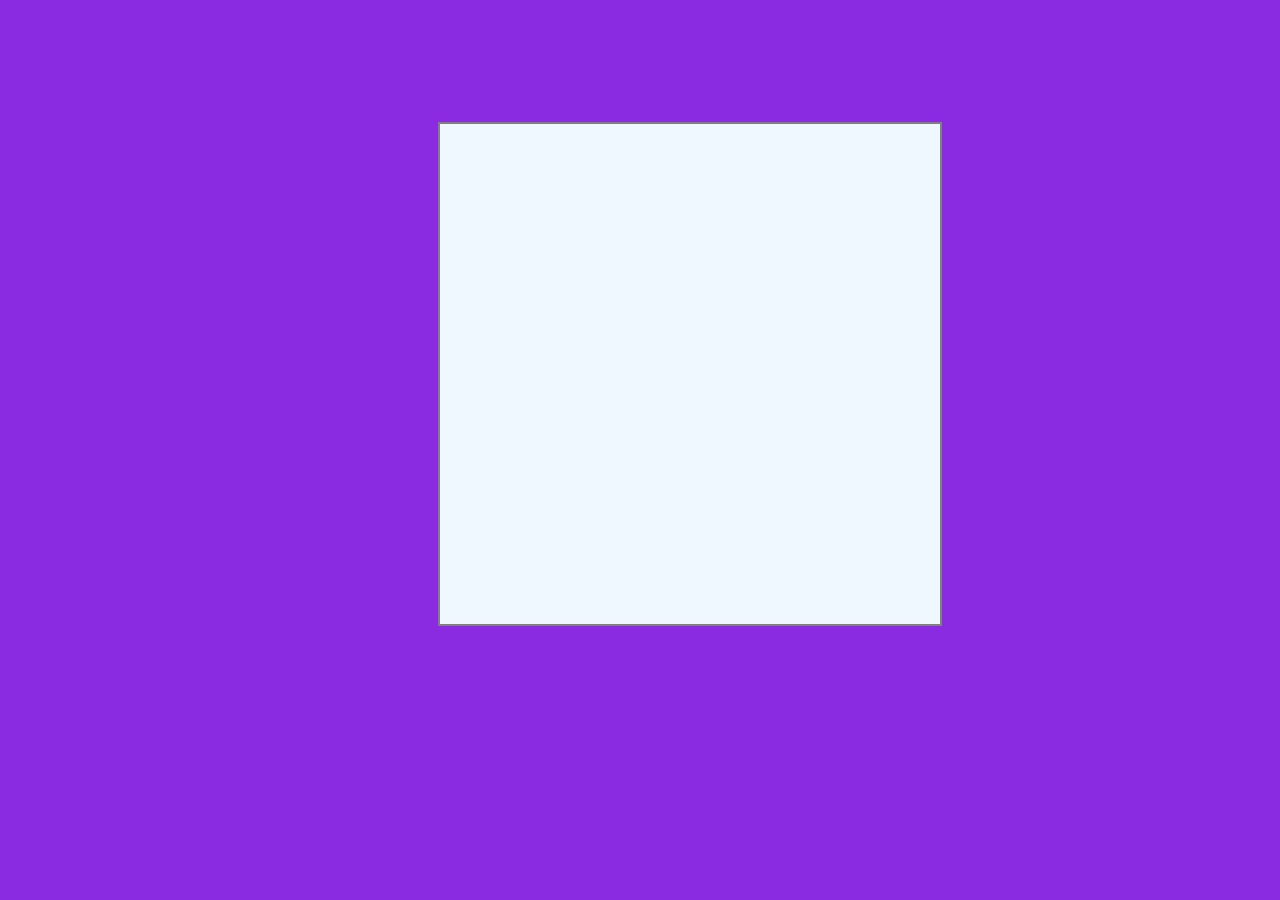
<file: index23.html>
<!DOCTYPE html>
<html lang="en">
<head>
    <meta charset="UTF-8">
    <meta name="viewport" content="width=device-width, initial-scale=1.0">
    <title>Document</title>
    
</head>
<head>
    <style>
    body{
        background-color: blueviolet;
        position: absolute;
        top: 0;
        right: 0;
        left: 0;
        bottom: 0;
        display: flex;
        flex-wrap: wrap;
    
        
    }
    .box{
      height:500px;
      width: 500px;
      background-color: aliceblue;
      margin-left: 34%;
      margin-top: 9%;
      border: 2px solid grey;
      align-items: center;
      justify-content: center;
      
      
    }
    @media (max-width:1000px),(min-width:300px) {
   .box {
    width: 500px;
    flex-wrap: wrap;
  }
}
   

          
    </style>
</head>
<body>
    <div class="box1">
        
    </div>
    <div class="box"> 
        <br><br><br><br>
    <div class="box2"></div>

    
</body>
</html>
</file>
